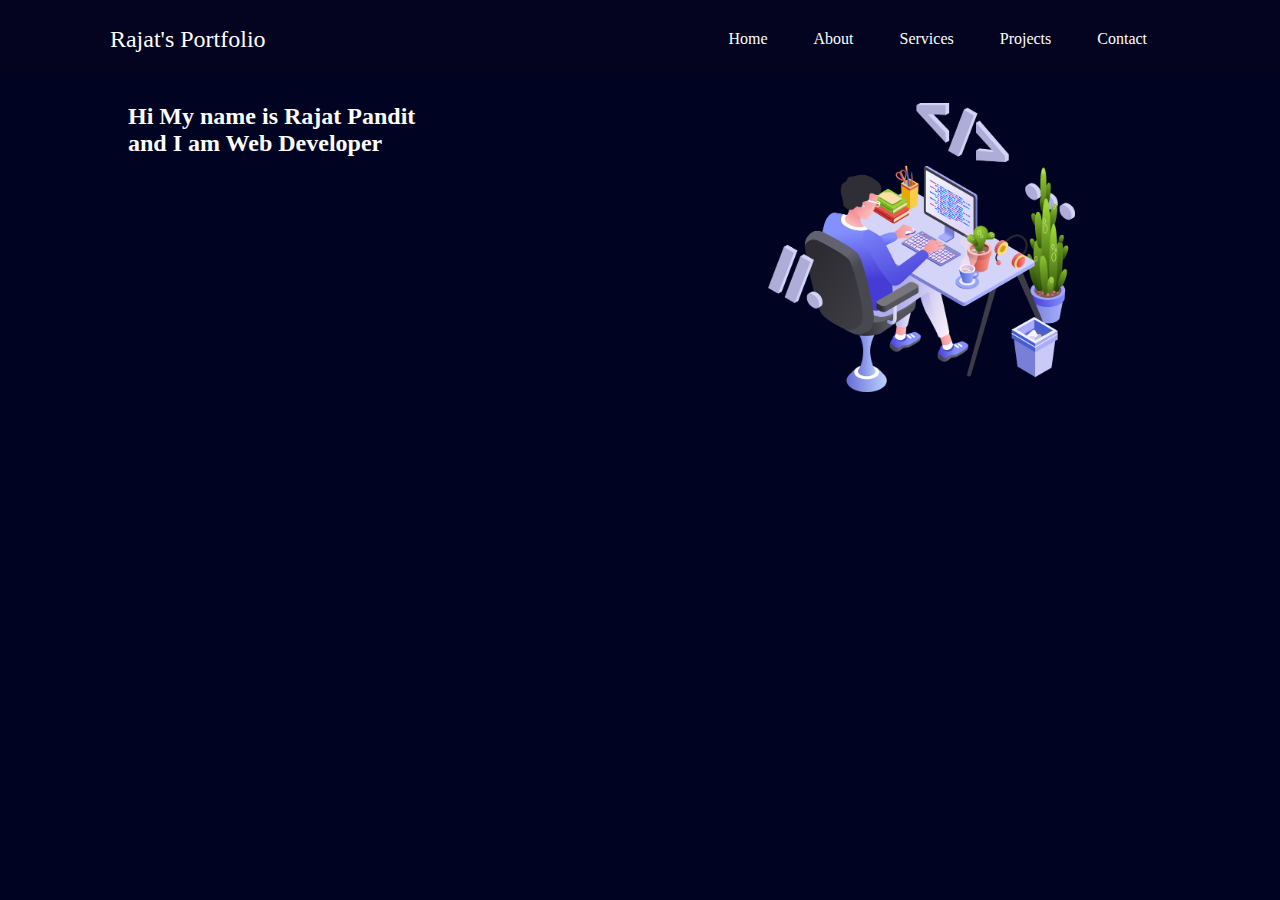
<file: index.html>
<!DOCTYPE html>
<html lang="en">
<head>
  <meta charset="UTF-8">
  <meta name="viewport" content="width=device-width, initial-scale=1.0">
  <title>Rajat Pandit</title>
</head>
<link rel="preconnect" href="https://fonts.googleapis.com">
<link rel="preconnect" href="https://fonts.gstatic.com" crossorigin>
<link href="https://fonts.googleapis.com/css2?family=Poppins:ital,wght@0,400;1,400;1,500&display=swap" rel="stylesheet">
<style>
*{
  margin: 0;
  padding: 0;
}
body{
  background-color: rgb(0,3,33);
  color: white;
}
nav{
  background-color:rgb(4, 4, 32);
  display: flex;
  justify-content: space-around;
  align-items: center;
  height: 78px;

}
nav ul{
  display: flex;
  justify-content: center;

}
nav ul li{
  list-style: none;
  margin: 0 23px;
}
nav ul li a{
  text-decoration: none;
  color: white;
}
nav ul li a:hover{
  font-size: 1.2rem;
}

.left{
  font-size: 1.5rem;
}
.firstSection{
  display: flex;
  justify-content: space-around;
  margin: 25px 0px;
}
.firstSection >div{
  width: 30%;
  
}
.firstSection img{
  width: 80%;
}
.leftSection{
  width: 30%;
}

</style>
<body>
  <header>
      <nav>
        <div class="left">Rajat's Portfolio</div>
        <div class="right"></div>
        <ul>
         <li><a href=""> Home</a></li>
         <li><a href=""> About</a></li>
         <li><a href=""> Services</a></li>
         <li><a href=""> Projects</a></li>
         <li><a href=""> Contact</a></li>
        </ul>

      </nav>
  </header>
  <main>
      <section class="firstSection">
        <div class="leftSection">
          <h2>Hi My name is Rajat Pandit <div>
            <p>and I am Web Developer</p>
          </div></h2>

        </div>

        <div class="rightSection">

          <img src="dev.png" alt="hi">
        </div>

  </section>
</main>

</body>
</html>
</file>
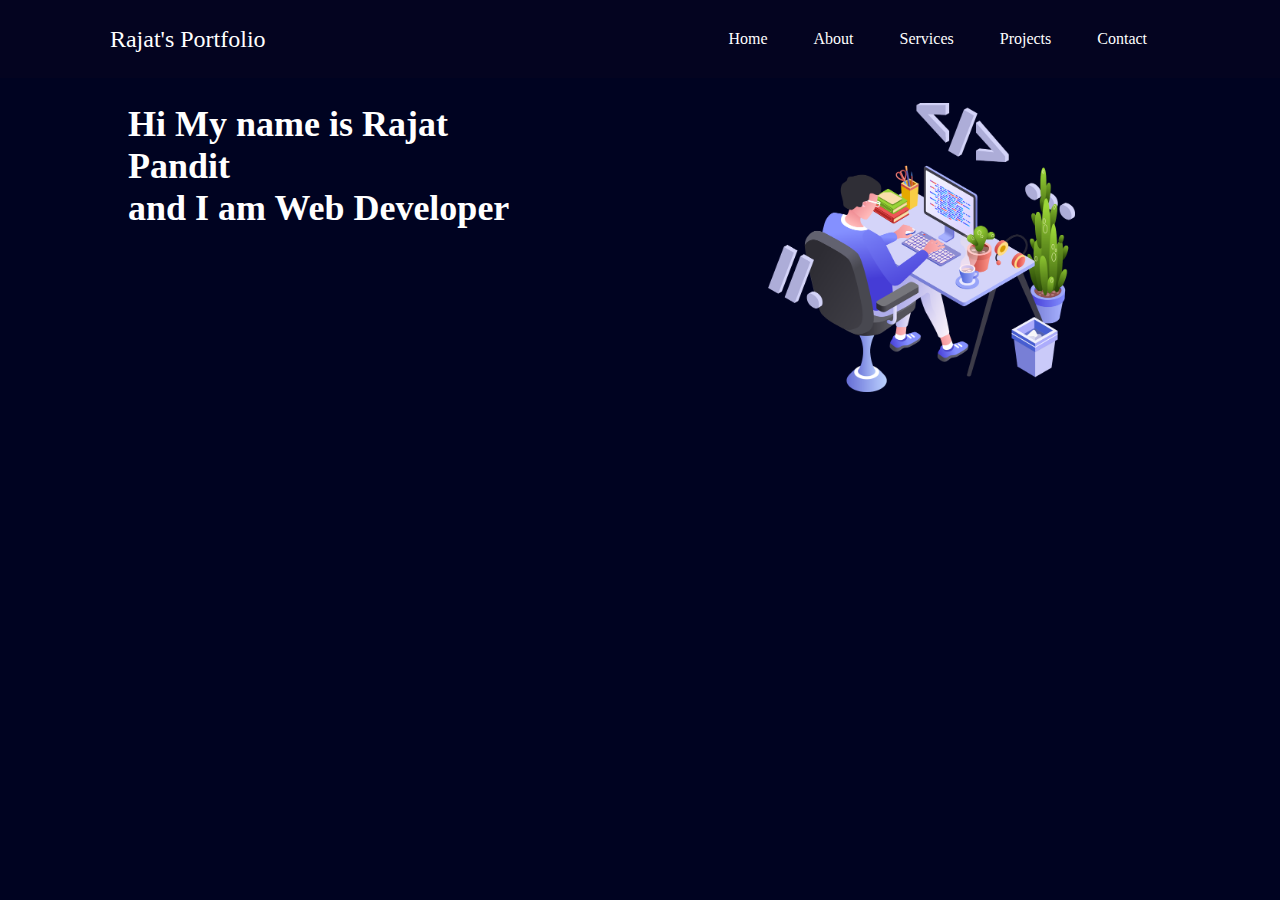
<file: portfolio/index.html>
<!DOCTYPE html>
<html lang="en">
<head>
  <meta charset="UTF-8">
  <meta name="viewport" content="width=device-width, initial-scale=1.0">
  <title>Rajat Pandit</title>
</head>
<link rel="preconnect" href="https://fonts.googleapis.com">
<link rel="preconnect" href="https://fonts.gstatic.com" crossorigin>
<link href="https://fonts.googleapis.com/css2?family=Poppins:ital,wght@0,400;1,400;1,500&display=swap" rel="stylesheet">
<style>
*{
  margin: 0;
  padding: 0;
}
body{
  background-color: rgb(0,3,33);
  color: white;
}
nav{
  background-color:rgb(4, 4, 32);
  display: flex;
  justify-content: space-around;
  align-items: center;
  height: 78px;

}
nav ul{
  display: flex;
  justify-content: center;

}
nav ul li{
  list-style: none;
  margin: 0 23px;
}
nav ul li a{
  text-decoration: none;
  color: white;
}
nav ul li a:hover{
  font-size: 1.2rem;
}

.left{
  font-size: 1.5rem;
}
.firstSection{
  display: flex;
  justify-content: space-around;
  margin: 25px 0px;
}
.firstSection >div{
  width: 30%;
  
}
.firstSection img{
  width: 80%;
}
.leftSection{
  width: 30%;
  font-size: 1.5rem;
}

</style>
<body>
  <header>
      <nav>
        <div class="left">Rajat's Portfolio</div>
        <div class="right"></div>
        <ul>
         <li><a href="hi.html"> Home</a></li>
         <li><a href=""> About</a></li>
         <li><a href=""> Services</a></li>
         <li><a href=""> Projects</a></li>
         <li><a href=""> Contact</a></li>
        </ul>

      </nav>
  </header>
  <main>
      <section class="firstSection">
        <div class="leftSection">
          <h2>Hi My name is Rajat Pandit <div>
            <p>and I am Web Developer</p>
          </div></h2>

        </div>

        <div class="rightSection">

          <img src="dev.png" alt="hi">
        </div>

  </section>
</main>

</body>
</html>
</file>
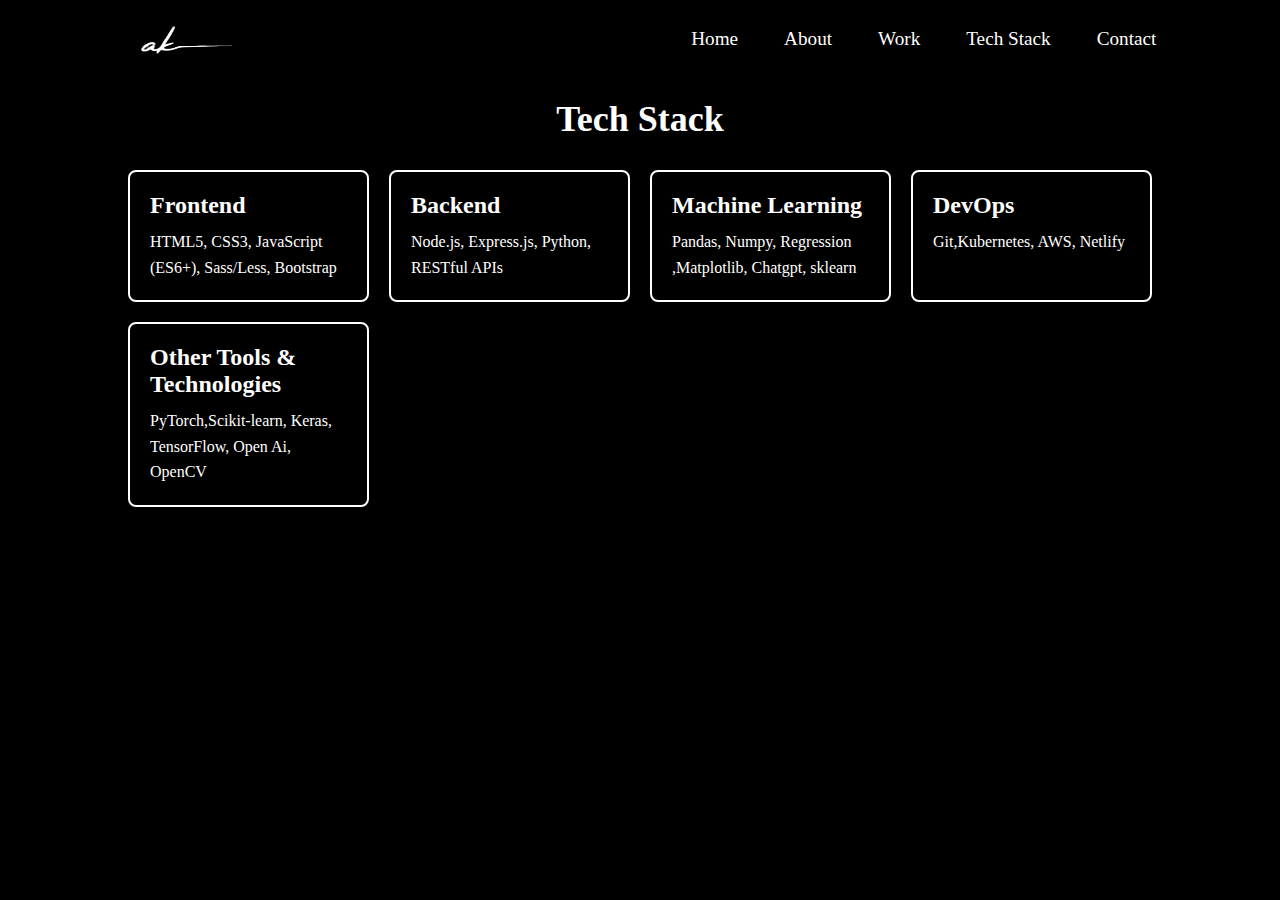
<file: Client-Project/tech.html>
<!DOCTYPE html>
<html lang="en">
<head>
  <meta charset="UTF-8">
  <meta name="viewport" content="width=device-width, initial-scale=1.0">
  <title>Tech Stack</title>
</head>
<link rel="stylesheet" href="style.css">
<style>
  .container {
            width: 80%;
            margin: 0 auto;
            padding: 20px;
        }
        h1 {
            font-size: 36px;
            text-align: center;
            margin-bottom: 30px;
        }
        .tech-stack {
            display: grid;
            grid-template-columns: repeat(auto-fit, minmax(200px, 1fr));
            gap: 20px;
        }
        .tech {
            background-color: #000000;
            padding: 20px;
            border-radius: 8px;
            border :2px solid white;
        }
        .tech h2 {
            font-size: 24px;
            margin-bottom: 10px;
        }
        .tech p {
            font-size: 16px;
            line-height: 1.6;
        }
</style>
<body>
  <header>
    <nav>
      <div class="logo">
        <img src="img/logo3.png" alt="#">
      </div>
      <div class="right"></div>
      <ul>
       <li><a href="index.html"> Home</a></li>
       <li><a href="about.html"> About</a></li>
       <li><a href="work.html"> Work</a></li>
       <li><a href="tech.html"> Tech Stack</a></li>
       <li><a href="contact.html"> Contact</a></li>
      </ul>
    </nav>
</header>
<div class="container">
  <h1>Tech Stack</h1>
  <div class="tech-stack">
      <div class="tech">
          <h2>Frontend</h2>
          <p>HTML5, CSS3, JavaScript (ES6+), Sass/Less, Bootstrap</p>
      </div>
      <div class="tech">
          <h2>Backend</h2>
          <p>Node.js, Express.js, Python,  RESTful APIs</p>
      </div>
      <div class="tech">
          <h2>Machine Learning</h2>
          <p>Pandas, Numpy, Regression ,Matplotlib, Chatgpt, sklearn</p>
      </div>
      <div class="tech">
          <h2>DevOps</h2>
          <p>Git,Kubernetes, AWS, Netlify</p>
      </div>
      <div class="tech">
          <h2>Other Tools & Technologies</h2>
          <p>PyTorch,Scikit-learn, Keras, TensorFlow, Open Ai, OpenCV</p>
      </div>
  </div>
</div>
</body>
</html>
</file>
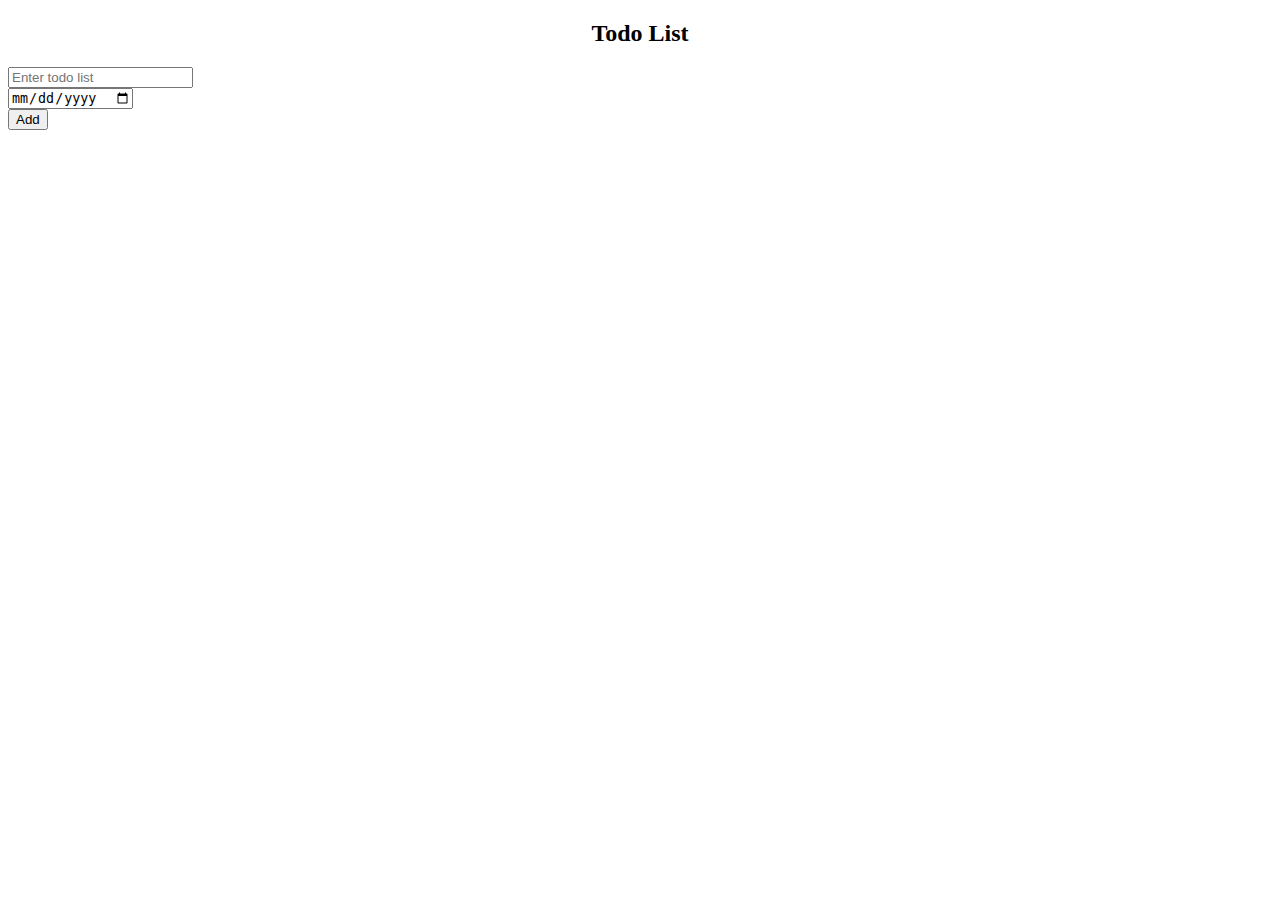
<file: portfolio/hello.html>
<!DOCTYPE html>
<html lang="en">
<head>
  <meta charset="UTF-8">
  <meta name="viewport" content="width=device-width, initial-scale=1.0">
  <title>Todo List</title>
</head>
<link href="https://cdn.jsdelivr.net/npm/bootstrap@5.3.2/dist/css/bootstrap.min.css" rel="stylesheet" integrity="sha384-T3c6CoIi6uLrA9TneNEoa7RxnatzjcDSCmG1MXxSR1GAsXEV/Dwwykc2MPK8M2HN" crossorigin="anonymous">
<script src="https://cdn.jsdelivr.net/npm/bootstrap@5.3.2/dist/js/bootstrap.bundle.min.js" integrity="sha384-C6RzsynM9kWDrMNeT87bh95OGNyZPhcTNXj1NW7RuBCsyN/o0jlpcV8Qyq46cDfL" crossorigin="anonymous"></script>
<body>
  <div class="container">
    <div class="my-3">
      <center> <h2>Todo List</h2></center>
    </div>
    </div>

    <div class="container text-center">
      <div class="row">
        <div class="col-6">
          <input type="text"class="form-control" name="" id="txt" placeholder="Enter todo list">
        </div>
        <div class="col-4">
          <input type="date"class="form-control" name="" value="" id="date">
        </div>
        <div class="col-2">
          <button class="btn btn-success form-control" onclick="add()"id="ad">Add</button>
        </div>
      </div>
    </div>
  <div id="value">

    
  </div>

</body>
<script>

function add(){
  let text=document.getElementById('txt');
  let date=document.getElementById('date');
  
  let val=document.getElementById('value');
  for(let i=1;i<=20;i++){
  val.innerHTML=` <div class="container text-center my-2">
      <div class="row">
        <div class="col-6"  >
          <h4 class="form-control">${text.value}</h4>
        </div>
        <div class="col-4">
         <h4 class="form-control">${text.date}</h4>
        </div>
        <div class="col-2">
          <button class="btn btn-danger form-control">Delete</button>
        </div>
      </div>
    </div>`
  }
}

</script>
</html>
</file>
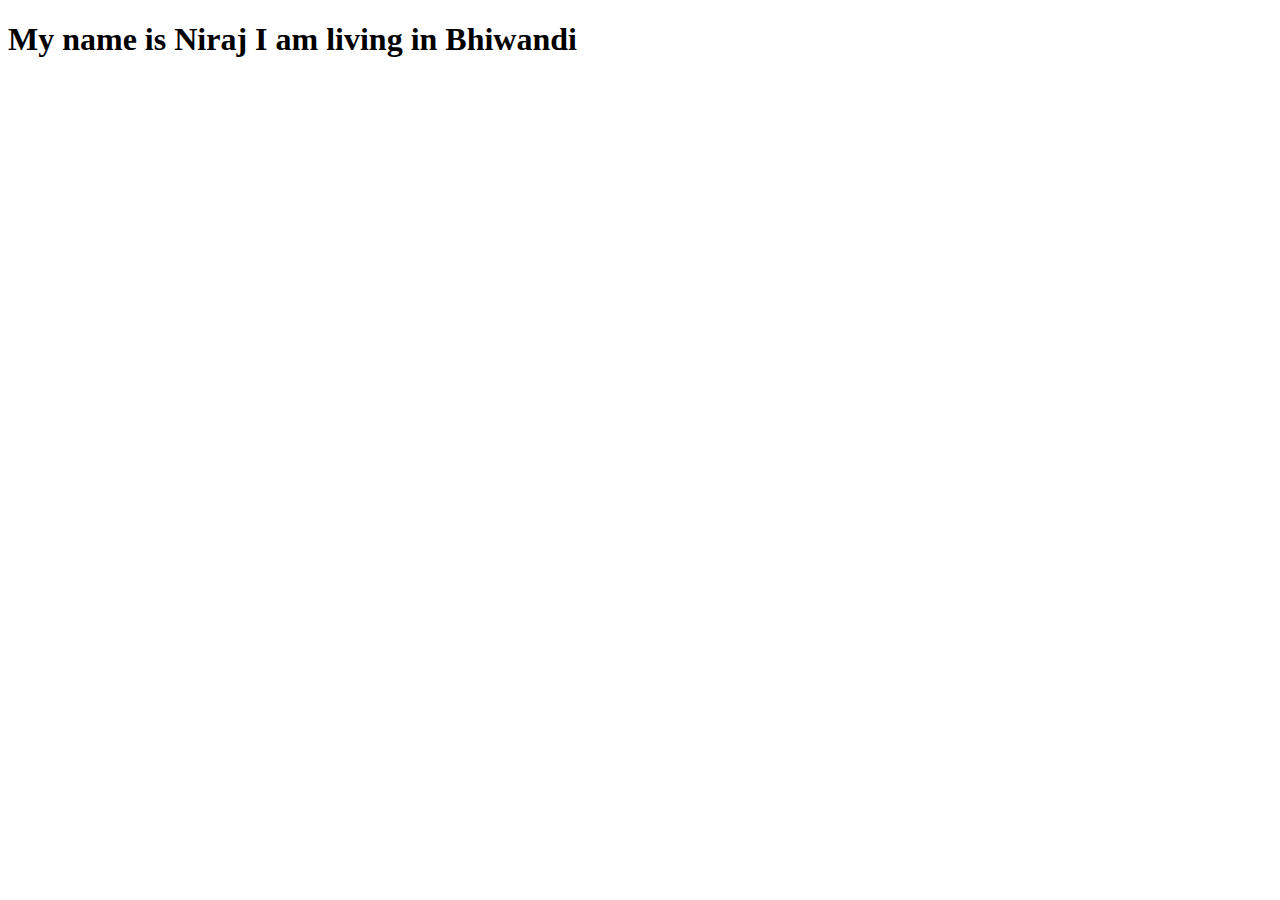
<file: portfolio/hi.html>
<!DOCTYPE html>
<html lang="en">
<head>
  <meta charset="UTF-8">
  <meta name="viewport" content="width=device-width, initial-scale=1.0">
  <title>Document</title>
</head>
<body>
  <h1>My name is Niraj I am living in Bhiwandi</h1>
</body>
</html>
</file>
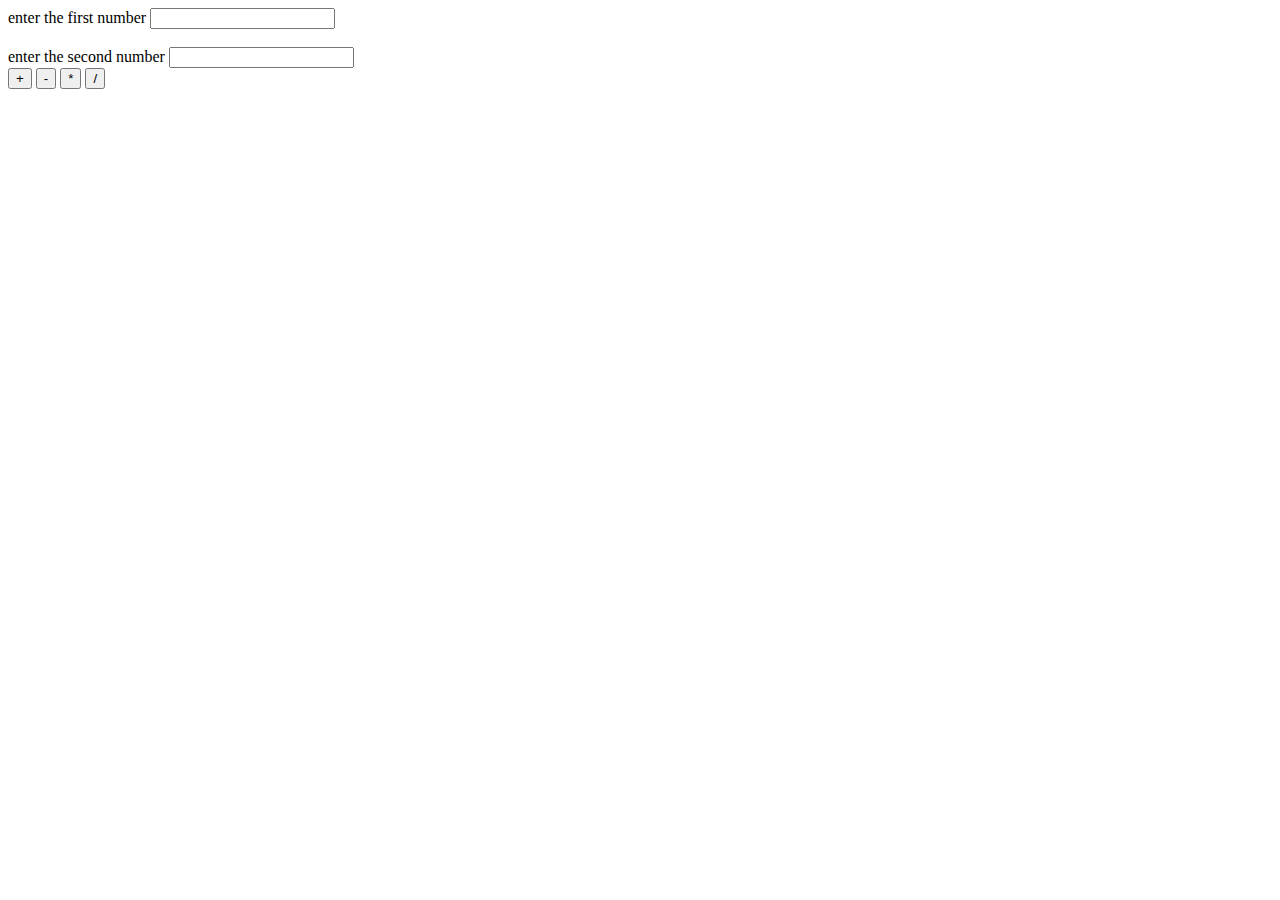
<file: portfolio/new.html>
<!DOCTYPE html>
<html lang="en">
<head>
  <meta charset="UTF-8">
  <meta name="viewport" content="width=device-width, initial-scale=1.0">
  <title>Rajat Pandit</title>
</head>
<body>
  <label for="">enter the first number</label>
  <input type="number" id="fr">
  <br>
  <br>
  <label for="">enter the second number</label>
  <input type="number" id="se">
  <br>
  <button onclick="fun()">+</button>
  <button onclick="fun2()">-</button>
  <button onclick="fun3()">*</button>
  <button onclick="fun4()">/</button>



  <div class="id" id="plus"></div>
</body>
<script>
 function fun(){
 
  let a=parseInt(document.getElementById('fr').value);
  let b=parseInt(document.getElementById('se').value);
  c=a+b;
  console.log(c);
  document.getElementById('plus').innerHTML=c;
 }
 function fun2(){
 
 let a1=parseInt(document.getElementById('fr').value);
 let a2=parseInt(document.getElementById('se').value);
 c=a1-a2;
 console.log(c);
 document.getElementById('plus').innerHTML=c;
}
function fun3(){
 
 let a1=parseInt(document.getElementById('fr').value);
 let a2=parseInt(document.getElementById('se').value);
 c=a1*a2;
 console.log(c);
 document.getElementById('plus').innerHTML=c;
}
function fun4(){
 
 let a1=parseInt(document.getElementById('fr').value);
 let a2=parseInt(document.getElementById('se').value);
 c=a1/a2;
 console.log(c);
 document.getElementById('plus').innerHTML=c;
}
</script>
</html>
</file>
<file: Client-Project/style.css>
@import url('https://fonts.googleapis.com/css2?family=Fira+Sans:ital,wght@0,100;0,200;0,300;0,400;0,500;0,600;0,700;0,800;0,900;1,100;1,200;1,300;1,400;1,500;1,600;1,700;1,800;1,900&display=swap');
@import url('https://fonts.googleapis.com/css2?family=Source+Code+Pro:ital,wght@0,200..900;1,200..900&display=swap');
*{
  margin:0;
  padding:0;
  background-color: black;
}
nav{
  background-color:rgb(0, 0, 0);
  display: flex;
  justify-content: space-around;
  align-items: center;
  height: 78px;
  font-size: larger;

}
nav ul{
  display: flex;
  justify-content: center;

}
nav ul li{
  list-style: none;
  margin: 0 23px;
}
nav ul li a{
  text-decoration: none;
  color: white;
}
nav ul li a:hover{
  color:#8e4585;
}

.container{
  background-color: #000000; 
  color: white;
}

.infoContainer{
  margin: 0px auto;
  display: flex;
  justify-content: space-around;
}
.Mypic img{
  
  height: 100vh;
}
.devInfo{
  display: flex;
  justify-content: center;
  flex-direction: column;
  align-items: left;
  font-family: "Roboto", sans-serif;
  color: aliceblue;
  margin-top: 300px;
}
.hello{
font-size: 40px;
font-weight: bold;
}
.name{
  font-size: 50px;
  font-weight: bold;
  font-family: "Roboto", sans-serif;

}
.about{
  font-size: 20px;
  font-family: "Fira Sans", sans-serif;

}
.main{
  margin: 0px;
}
.left{
  color: white;
}
.logo img{
  margin-top: 5px;
  height: 120px;
  width: 165px;
}


/* CSS */
.button-4 {
  appearance: none;
  background-color: #FAFBFC;
  border: 1px solid rgba(27, 31, 35, 0.15);
  border-radius: 6px;
  box-shadow: rgba(27, 31, 35, 0.04) 0 1px 0, rgba(255, 255, 255, 0.25) 0 1px 0 inset;
  box-sizing: border-box;
  color: rgb(129 85 254);
  cursor: pointer;
  display: inline-block;
  font-family: -apple-system, system-ui, "Segoe UI", Helvetica, Arial, sans-serif, "Apple Color Emoji", "Segoe UI Emoji";
  font-size: 14px;
  font-weight: 500;
  line-height: 20px;
  list-style: none;
  padding: 6px 16px;
  position: relative;
  transition: background-color 0.2s cubic-bezier(0.3, 0, 0.5, 1);
  user-select: none;
  -webkit-user-select: none;
  touch-action: manipulation;
  vertical-align: middle;
  white-space: nowrap;
  word-wrap: break-word;
  margin :10px;
}

.button-4:hover {
  background-color: #F3F4F6;
  text-decoration: none;
  transition-duration: 0.1s;
}

.button-4:disabled {
  background-color: #FAFBFC;
  border-color: rgba(27, 31, 35, 0.15);
  color: #959DA5;
  cursor: default;
}

.button-4:active {
  background-color: #EDEFF2;
  box-shadow: rgba(225, 228, 232, 0.2) 0 1px 0 inset;
  transition: none 0s;
}

.button-4:focus {
  outline: 1px transparent;
}

.button-4:before {
  display: none;
}

.button-4:-webkit-details-marker {
  display: none;
}
.btn{
  margin-top: 0px;
  color: #EDEFF2;
  display: flex;
 
  flex-direction: row;
  align-items: left;
  font-family: "Roboto", sans-serif;
  color: aliceblue;


}
#quicklink{
  color:white;
  color:rgb(145, 105, 254);
  font-size:20px;
  margin-left: 10px;
  margin-top: 5px;
}
.btn1{
  margin-top: 15px;

  margin-left :218px;
}
.fa {
  padding: 20px;
  font-size: 30px;
  width: 30px;
  text-align: center;
  text-decoration: none;
  margin: 5px 2px;
  border-radius: 50%;
}

.fa:hover {
    opacity: 0.7;
}
.fa-youtube {
  background: #bb0000;
  color: white;
}
.fa-linkedin {
  background: #007bb5;
  color: white;
}
.fa-twitter {
  background: #55ACEE;
  color: white;
}
.fa-instagram {
  background: #125688;
  color: white;
}
.fa-whatsapp{
  background-color: #075E54;
  color: white;
}
.fa-github{
  background-color: #2b3137	;
  color: white;
}
</file>
